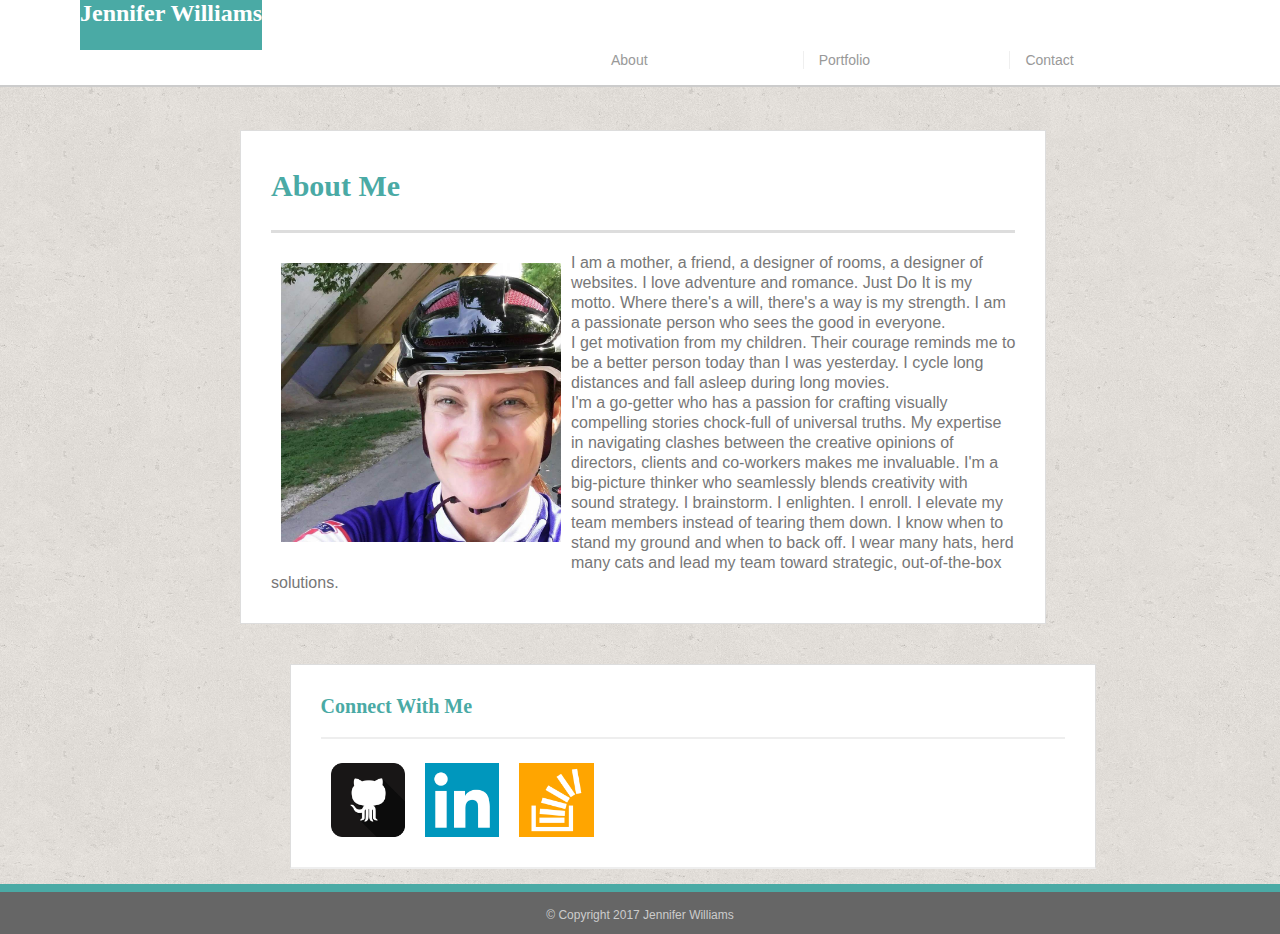
<file: Responsive-Portfolio/Basic-Portfolio1/index.html>
<!DOCTYPE html>
<html lang=“en-us”>

<head> 
	<title>My Portfolio</title>
 		<link rel="stylesheet" type="text/css" href="assets/css/reset.css">
		<link rel="stylesheet" type="text/css" href="assets/css/style.css">
		

</head>
<body>

	<!-- opening of nav bar -->
<header id="masthead">
	<div class="container">
		<a href="index.html" id="logo">Jennifer Williams</a>
    		<nav>
    			<a href="index.html">About</a>
    			<a href="page2.html">Portfolio</a>
    			<a href="page4.html" id="contact">Contact</a>


			</nav>
	</div>
</header>

<!-- opening of about me -->
<div id="main-container" class="container">
 	<section class="main-container">
    	<h1>About Me</h1>
    		<img src="assets/images/facebook_1509406064441.jpg" class="auth-image" alt="Jennifer Williams">
				
				<p> I am a mother, a friend, a designer of rooms, a designer of websites. I love adventure and romance. Just Do It is my motto. Where there's a will, there's a way is my strength. I am a passionate person who sees the good in everyone.</p>
				
				<p> I get motivation from my children. Their courage reminds me to be a better person today than I was yesterday. I cycle long distances and fall asleep during long movies.</p>
				
				<p>I'm a go-getter who has a passion for crafting visually compelling stories chock-full of universal truths. My expertise in navigating clashes between the creative opinions of directors, clients and co-workers makes me invaluable. I'm a big-picture thinker who seamlessly blends creativity with sound strategy. I brainstorm. I enlighten. I enroll. I elevate my team members instead of tearing them down. I know when to stand my ground and when to back off. I wear many hats, herd many cats and lead my team toward strategic, out-of-the-box solutions.</p>

	</section>

<!-- opening of connect with me -->
	<section class="sidebar">
		<div id="connect">
			<h2>Connect With Me</h2>
		
				<img src="assets/images/github.png" class="social" alt="Github">
	
				<img src="assets/images/linkedin-icon.png" class= "social" alt="Linkedin">
	
				<img src="assets/images/stackoverflow.png" class= "social" alt="Stack Overflow">
 		</div>
 	</section>
</div>
</body>
<!-- footer -->
<footer>

		<div class="container">
			&copy; Copyright 2017 Jennifer Williams
		</div>

</footer>
</html>
<!-- End -->
</file>
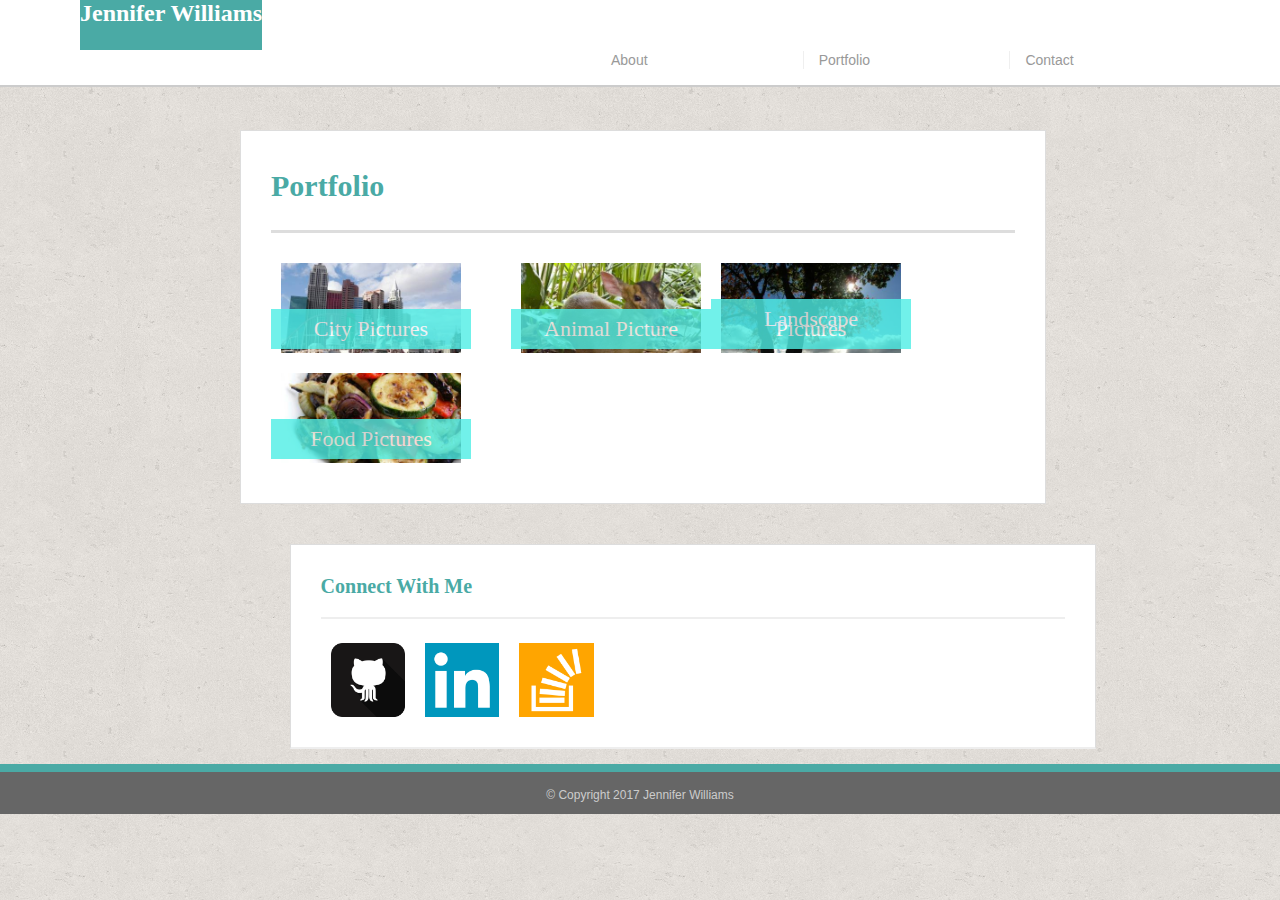
<file: Responsive-Portfolio/Basic-Portfolio1/page2.html>
<!DOCTYPE html>
<html lang=“en-us”>

<head> 
	<title>My Portfolio</title>
 		<link rel="stylesheet" type="text/css" href="assets/css/reset.css">
		<link rel="stylesheet" type="text/css" href="assets/css/style.css">
		

</head>
<body>

	<!-- opening of nav bar -->
<header id="masthead">
	<div class="container">
		<a href="index.html" id="logo">Jennifer Williams</a>
    		<nav>
    			<a href="index.html">About</a>
    			<a href="page2.html">Portfolio</a>
    			<a href="page4.html" id="contact">Contact</a>


			</nav>
	</div>
</header>

<!-- opening of about me -->
<div id="main-container" class="container">
 	<section class="main-container">
    	<h1>Portfolio</h1>

    	<div class="work">
    		<img src="assets/images/city.jpg" class="auth-image" alt="Jennifer Williams">

    		<h3>City Pictures</h3>
    	</div>	
    	<div class="work">
    		<img src="assets/images/deer.jpg" class="auth-image" alt="Animal Pictures">

    		<h3>Animal Picture</h3>
		</div>
    	<div class="work">
    		<img src="assets/images/trees.jpg" class="auth-image" alt="Landscape Pictures">

    		<h3>Landscape Pictures</h3>
		</div>
    	<div class="work">
    		<img src="assets/images/veggies.jpg" class="auth-image" alt="Food Pictures">

    		<h3>Food Pictures</h3>
    	</div>
	</section>


<!-- opening of connect with me -->
	<section class="sidebar">
		<div id="connect">
			<h2>Connect With Me</h2>
		
				<img src="assets/images/github.png" class="social" alt="Github">
	
				<img src="assets/images/linkedin-icon.png" class= "social" alt="Linkedin">
	
				<img src="assets/images/stackoverflow.png" class= "social" alt="Stack Overflow">
 		</div>
 	</section>
</div>
</body>
<!-- footer -->
<footer>

		<div class="container">
			&copy; Copyright 2017 Jennifer Williams
		</div>

</footer>
</html>
<!-- End -->
</file>
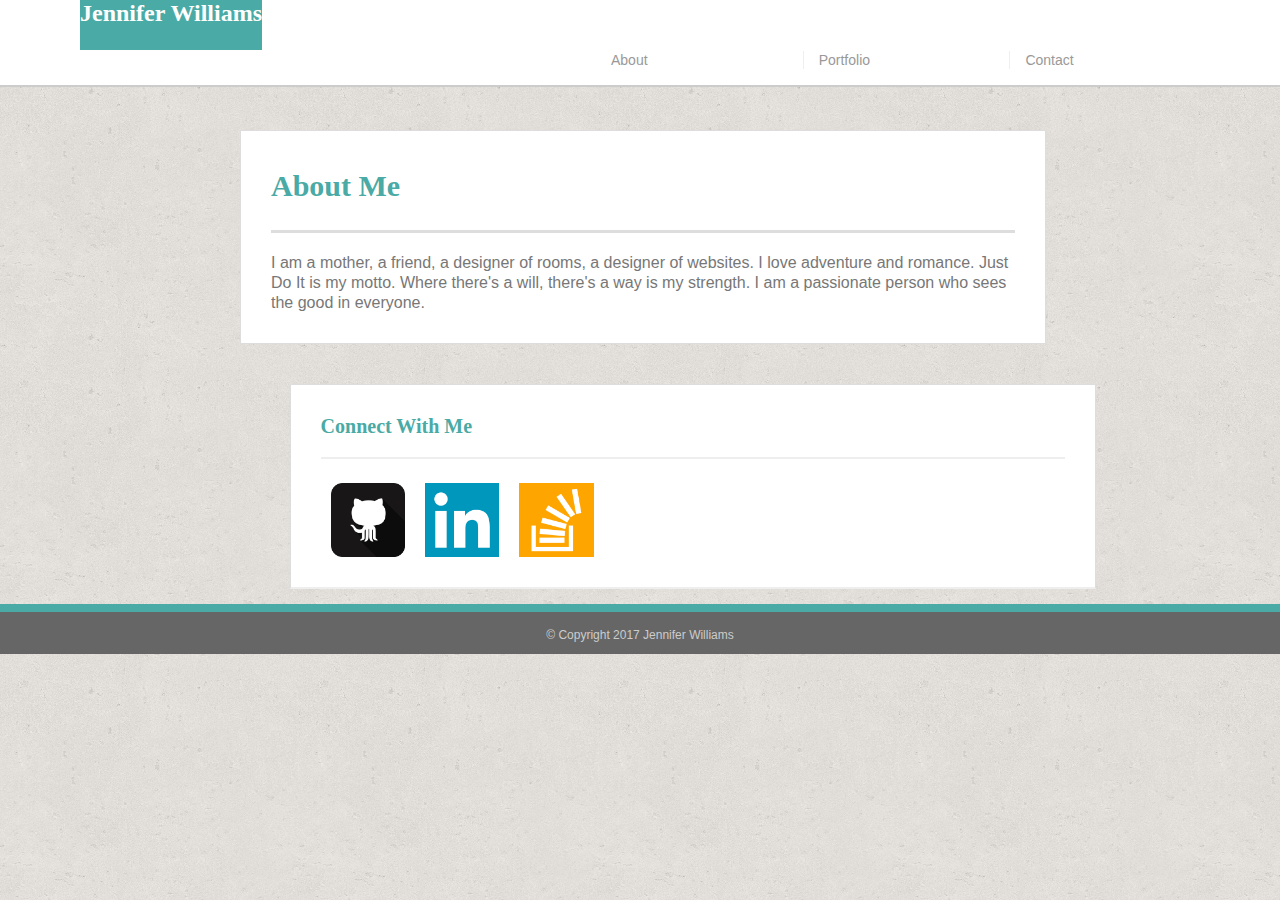
<file: Responsive-Portfolio/Basic-Portfolio1/page3.html>
<!DOCTYPE html>
<html lang=“en-us”>

<head> 
	<title>My Portfolio</title>
 		<link rel="stylesheet" type="text/css" href="assets/css/reset.css">
		<link rel="stylesheet" type="text/css" href="assets/css/style.css">
		

</head>
<body>

	<!-- opening of nav bar -->
<header id="masthead">
	<div class="container">
		<a href="index.html" id="logo">Jennifer Williams</a>
    		<nav>
    			<a href="index.html">About</a>
    				<a href="page2.html">Portfolio</a>
    				<a href="page4.html" id="contact">Contact</a>


			</nav>
	</div>
</header>

<!-- opening of about me -->
<div id="main-container" class="container">
 	<section class="main-container">
    	<h1>About Me</h1>
    		
				<p> I am a mother, a friend, a designer of rooms, a designer of websites. I love adventure and romance. Just Do It is my motto. Where there's a will, there's a way is my strength. I am a passionate person who sees the good in everyone.</p>

	</section>

<!-- opening of connect with me -->
	<section class="sidebar">
		<div id="connect">
			<h2>Connect With Me</h2>
		
				<img src="assets/images/github.png" class="social" alt="Github">
	
				<img src="assets/images/linkedin-icon.png" class= "social" alt="Linkedin">
	
				<img src="assets/images/stackoverflow.png" class= "social" alt="Stack Overflow">
 		</div>
 	</section>
</div>
</body>
<!-- footer -->
<footer>

		<div class="container">
			&copy; Copyright 2017 Jennifer Williams
		</div>

</footer>
</html>
<!-- End -->
</file>
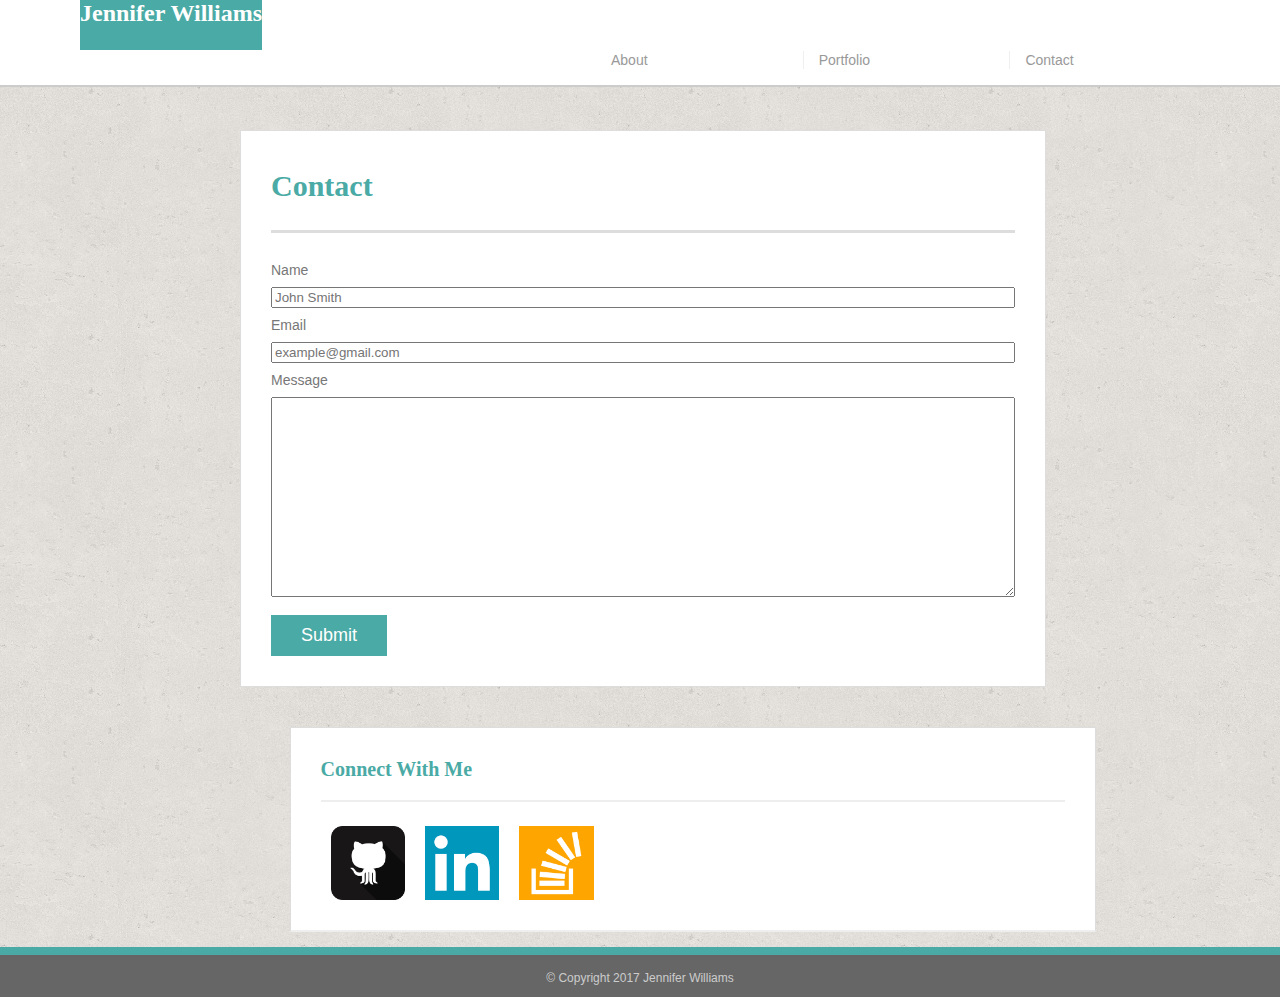
<file: Responsive-Portfolio/Basic-Portfolio1/page4.html>
<!DOCTYPE html>
<html lang=“en-us”>

<head> 
	<title>My Portfolio</title>
 		<link rel="stylesheet" type="text/css" href="assets/css/reset.css">
		<link rel="stylesheet" type="text/css" href="assets/css/style.css">
		

</head>
<body>

	<!-- opening of nav bar -->
<header id="masthead">
	<div class="container">
		<a href="index.html" id="logo">Jennifer Williams</a>
    		<nav>
    			<a href="index.html">About</a>
    				<a href="page2.html">Portfolio</a>
    				<a href="page4.html" id="contact">Contact</a>


			</nav>
	</div>
</header>

<!-- opening of about me -->
<div id="main-container" class="container">
 	<section class="main-container">
    	<h1>Contact</h1>
    			<form id="contact-form">
    				<ul>
    					<label form="name">Name</label>
    					<input type="text" name="name" id="name" placeholder="John Smith" required="required">
    				</ul>
    				<ul>
    			 		<label form="email">Email</label>
    					<input type="text" name="email" id="email" placeholder="example@gmail.com" required="required">
					</ul>
						<label form="message">Message</label>
    					<textarea id="message" name="message"required="required"></textarea>

    				<input type="submit" name="submit">
    			</form>

	</section>

<!-- opening of connect with me -->
	<section class="sidebar">
		<div id="connect">
			<h2>Connect With Me</h2>
		
				<img src="assets/images/github.png" class="social" alt="Github">
	
				<img src="assets/images/linkedin-icon.png" class= "social" alt="Linkedin">
	
				<img src="assets/images/stackoverflow.png" class= "social" alt="Stack Overflow">
 		</div>
 	</section>
</div>
</body>
<!-- footer -->
<footer>

		<div class="container">
			&copy; Copyright 2017 Jennifer Williams
		</div>

</footer>
</html>
<!-- End -->
</file>
<file: Responsive-Portfolio/Basic-Portfolio1/assets/css/style.css>
* {
  box-sizing: border-box;
  font-family: Arial, Helvetica Neue, Helvetica, Georgia, sans-serif;
  font-color: #77777;

}

body {
  background-image: url("../images/cork-wallet.png");
  font-size: 18px;
  line-height: 34px;
  font-family: Arial, "Helvetica Neue", Helvetica, sans-serif;
  color: #777;
}

.container {
  width: 100%;
  max-width: 960px;
  margin: 0 auto;
  clear: both;
 }

  h1, h2, h3, p {
    margin-bottom: 20px;
  }
 
 a {
  color: #fff;
 }

 p:last-child {
  margin-bottom: 0;
 }

h1, h2, h3 {
  font-family: Georgia, Times, "Times New Roman", serif;
  font-weight: bold;
  color: #4aaaa5;
}

h1 {
  font-size: 30px;
  line-height:49px;
  border-bottom: 3px solid #ddd;
  padding-bottom: 20px;
}

h2:hover {
  color: #BDC3C7;
}

h3:hover {
  color: #BDC3C7;
}


h2, h3 {
  font-size: 22px;
}

/*header*/
#masthead {
  background: #fff;
  margin: 0 0 30px;
  z-index: 99;
  color: #fff;
  overflow: auto;
  border-bottom: 2px solid #ccc;
  position: fixed;
  width: 100%;
}

#logo:hover{
  background: #BDC3C7;
}

#logo {
  max-width: 240px;
  position: relative;
  height: 90px;
  background: #4aaaa5;
  float: left;
  font-family: Georgia, Times, "Times New Roman", serif;
  text-align: center;
  line-height: 90px
  color: #fff;
  font-weight: bold;
  font-size: 30px;
  text-decoration: none;
}


nav {
  float: right;
  margin-top: 25px;

}

nav a {
  color: #999;
  text-decoration: none;
  margin-left: 15px;
  display: inline-block;
  border-left: 1px solid #efefef;
  padding-left: 15px;
  line-height: 18px;
}

nav a:first-child {
  border-left: 0 none;
}

/*main*/  

#main-container{
  padding-top: 130px;

}

.main-container {
  background: #fff;
  padding: 30px;
  margin: 0 0 40px 0;
  width: 100%;
  max-width: 650px;
  float: left;
  border: 1px solid #ddd;

}

.auth-image {
  width: 400px;
  height: auto;
  margin-top: 10px;
  float: left;
  margin-right: 25px;

}

/*sidebar*/

.sidebar {
  background: #fff;
  padding: 30px;
  width: 100%;
  max-width: 270px;
  float: right;
  border: 1px solid #ddd;
  margin-bottom: 20px;

}



h3, .sidebar, h2 {
  border-bottom: 2px solid #eee;
  padding-bottom: 20px;
  margin-bottom: 15px;
  line-height: 22px;

}

.social {
  width: 62px;
  height: 62px;
  margin-top: 8px;
  margin-right: 5px;

} 

.social:last-child {
  margin-right: 0;

}

footer {
  background: #666;
  color: #fff;
  padding: 30px 0;
  clear: both;
  border-top: 8px solid #4aaaa5;
  color: #ccc;
  font-size: 12px;
  text-align: center;
}

/*portfolio*/

.work {
  width: 274px;
  overflow: auto;
  position: relative;
  float: left;
  margin: 20px 0 25px;

 }
  
.work:nth-child(even) {
      margin-right: 40px;
}

 .work img {
  width: 100%;
  border: 0 none;
  

 }

.work h3 {
  border-bottom: 0;
  background: #4eeee5;
  color: #fff;
  text-align: center;
  position: absolute;
  bottom: 20px;
  padding: 15px;
  width: 100%;
  line-height: 30px;
  margin-bottom: 0;
  font-weight: 300;
  opacity: .8;

}

/*contact page*/

}
  #contact-form ul {
    margin-bottom: 20px;

}

#contact-form li {
  margin-bottom:10px;
}

label,
input[type=text],
input[type=email],
textarea {
  display: block;
  width: 100%;

}

input[type=text]
input[type=email]
textarea {
  height: 35px;
  border: 1px solid #ddd;
  padding: 0 10px;
  font-size: 14px;

}

textarea {
  height: 200px;

}

input[type=submit] {
  background: #4aaaa5;
  border: 0 none;
  color: #fff;
  font-size: 18px;
  padding: 10px 30px;
  cursor: pointer;

}


/*media querry 980px*/

@media screen and (max-width: 980px) {

 }
  body {
    max-width: 100%;
    height: auto; 


/*navigation bar*/

}
  #masthead {
  max-width: 100%;

}

nav {
  padding: 6px;
  height: auto;
  margin-right: 30px;
  max-width: 100%;

}

  
  #logo {
  max-width: 200px;
  max-height: 71px;
  padding: 0px, auto;
  left: 80px;
  position: absolute;
  line-height: 26px;
  text-align: center;
  font-size: 24px;

  }

/*opening of about me*/


.main-container {
  position: relative;
  left: 80px;
  max-width: 50%;
  height: auto;
  margin-right: 10px;

 }

.auth-image {
  padding: 10px;
  width: 312px;
  max-width: 100%;
  height: auto;
  float: left;
  margin: 0, auto;

  }

.sidebar {
  padding: 10px, 0;
  max-width: 30%;
  height: auto;
  margin-right: 34px;
  margin-left: 20px;
  float: right;


}

h2 {
  font-size: 18px;
  text-align: center;
  margin-bottom: 14px;


}
.social {
  width: 26%;
  height: auto;
  float: left;
  margin: 4px;
}
/*footer*/

footer {
max-height: 50px;
padding: 6px;
}

/*portfolio*/

 
 .work img {
  width: 100;
  margin: 0;
  float: left;
  padding: 10px, 0;
  

 }

.work h3 {
  border-bottom: 0;
  background: #4eeee5;
  color: #fff;
  text-align: center;
  position: absolute;
  bottom: 20px;
  padding: 15px;
  width: 100%;
  line-height: 30px;
  margin-bottom: 0;
  font-weight: 300;
  opacity: .8;
}

  input[type=submit] {
  margin-top: 18px;
 

  /*media querry 768px*/
}
@media screen and (min-width: 768px) {

  }
  body {
    max-width: 100%;
    height: auto; 
    font-size: 14px;

}

nav {
  width: 100%;
  height: 60px;

}
  
  #logo {
  max-width: 200px;
  max-height: 71px;
  padding: 0px, auto;
  left: 80px;
  position: absolute;
  line-height: 26px;
  text-align: center;
  font-size: 24px;

  }

/*opening of about me*/


.main-container {
  position: relative;
  left: 80px;
  max-width: 84%;
  height: auto;
  margin-right: 10px;

 }

 p {
    margin: 0;
    font-size: 16px;
    line-height: 20px;


}
.auth-image {
  padding: 10px;
  width: 300px;
  max-width: 100%;
  height: auto;
  float: left;
  margin: 0 auto 20px;
  }

.sidebar {
  
  padding: 10px, 0;
  max-width: 84%;
  height: auto;
  left: 80px;
  margin-right: 24px;
  
}

h2 {
  font-size: 20px;
  text-align: left;
  margin-bottom: 14px;

}
/*portfolio*/


 .work {
  width: 200px;
  margin: 0;

}
 .work img {
  width: 100%;
  float: left;
  padding: 10px;

  

 }

.work h3 {
  bottom: 10px;
  width: 100%;
  line-height: 10px;
  margin-bottom: 4px;

  

}
.social {
  width: 10%;
  height: auto;
  float: left;
  margin: 10px;

}

/*media querry 640px*/

@media screen and (min-width: 640px) {

  }
  body {
    max-width: 100%;
    height: auto; 
    font-size: 14px;


}

nav {
  width: 640px;


}
nav a {
  margin: 20px auto;
  width: 10%;
  margin-left: 140px;


  

}
  
  #logo {
  height: 50px;
  max-width: 100%;
  display: block;
 


  }

/*opening of about me*/


.main-container {
  position: relative;
  left: 80px;
  max-width: 84%;
  height: auto;
  margin-right: 10px;

 }

 p {
    margin: 0;
    font-size: 16px;
    line-height: 20px;


}
.auth-image {
  padding: 10px;
  width: 300px;
  max-width: 100%;
  height: auto;
  float: left;
  margin: 0 auto 20px;
  }

.sidebar {
  padding: 10px, 0;
  max-width: 84%;
  height: auto;
  left: 80px;
  margin-right: 24px;
  
}

h2 {
  font-size: 20px;
  text-align: left;
  margin-bottom: 14px;

}
/*portfolio*/


 .work {
  width: 200px;
  margin: 0;

}
 .work img {
  width: 100%;
  float: left;
  padding: 10px;

  

 }

.work h3 {
  bottom: 10px;
  width: 100%;
  line-height: 10px;
  margin-bottom: 4px;

  

}
.social {
  width: 10%;
  height: auto;
  float: left;
  margin: 10px;
</file>
